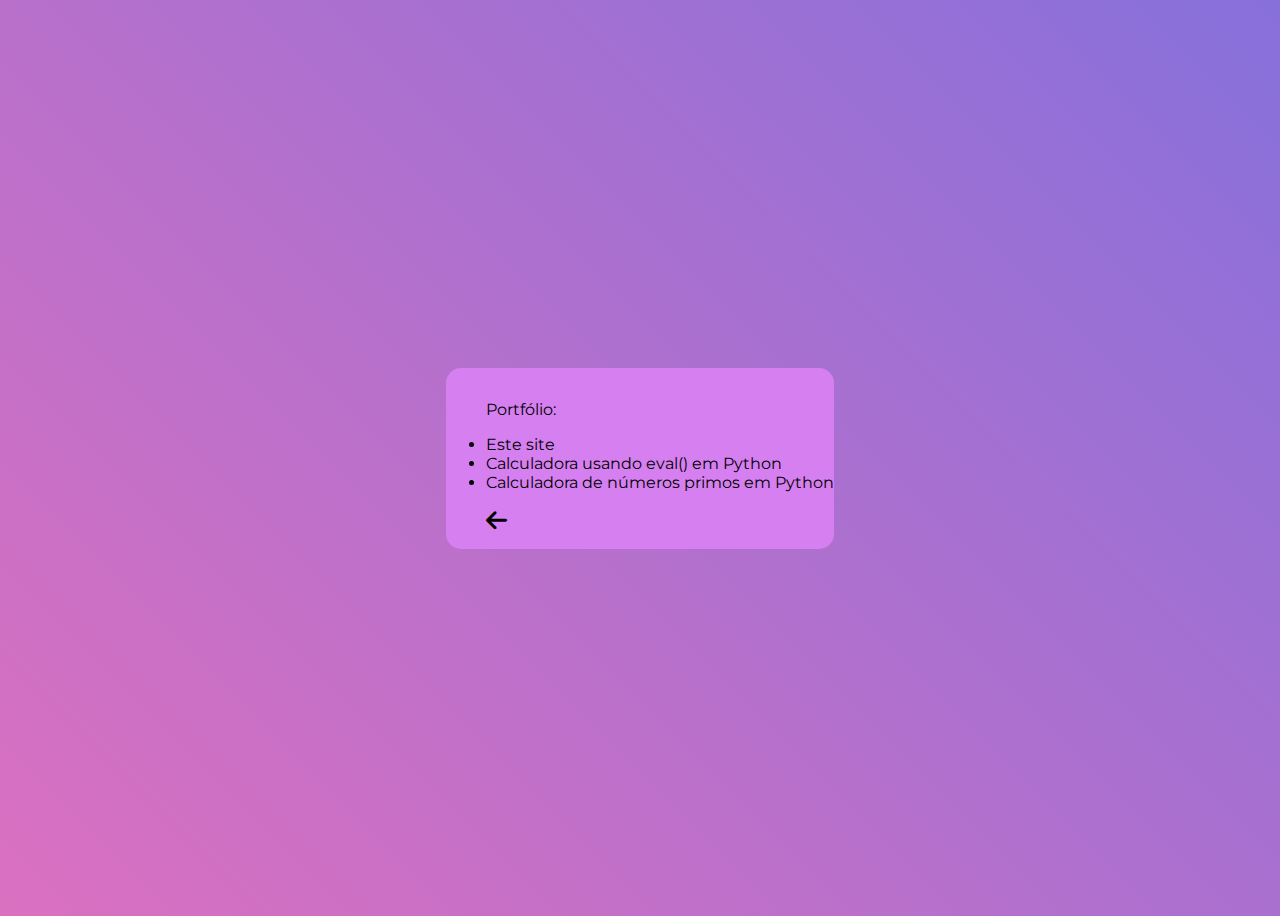
<file: portfolio.html>
<!DOCTYPE html>
<html lang="en">
    <head>
        <link rel="stylesheet" href="stylePORT.css">
        <link rel="stylesheet" href="https://cdnjs.cloudflare.com/ajax/libs/font-awesome/6.5.2/css/all.min.css">
        <meta charset="UTF-8">
        <meta name="viewport" content="width=device-width, initial-scale=1.0">
        <link rel="preconnect" href="https://fonts.googleapis.com">
<link rel="preconnect" href="https://fonts.gstatic.com" crossorigin>
<link href="https://fonts.googleapis.com/css2?family=Montserrat:ital,wght@0,100..900;1,100..900&display=swap" rel="stylesheet">
<title>Portfólio</title>
    </head>
    <body>
       <div class="containerP">
            <ul class = 'lista'>
                <p>Portfólio:</p>
                <li>Este site</li>
                <li>Calculadora usando eval() em Python</li>
                <li>Calculadora de números primos em Python</li>
            <a href = 'index.html'><i class="fa-solid fa-arrow-left" id = seta></i></a>
            </ul>
       </div>
    </body>
</html>
</file>
<file: stylePORT.css>
body {
    display: flex;
    justify-content: center;
    align-items: center;
    height: 100vh;
    background: linear-gradient(45deg, #db70c0, #8770db);
    flex-direction: column;
}
*{
    font-family: 'Montserrat', cursive;
}
.containerP{
    background: #d57ff0;
    overflow: hidden;
    border-radius: 15px;
    display: flex;
    justify-content: center;
    align-items: center;
}
#seta {
    font-size: x-large;
    margin-top: 16px;
    width: 300px;
    color: black;
    transition: all 0.3s ease;
}
#seta:hover {
    transform: translateY(-5px)
}
</file>
